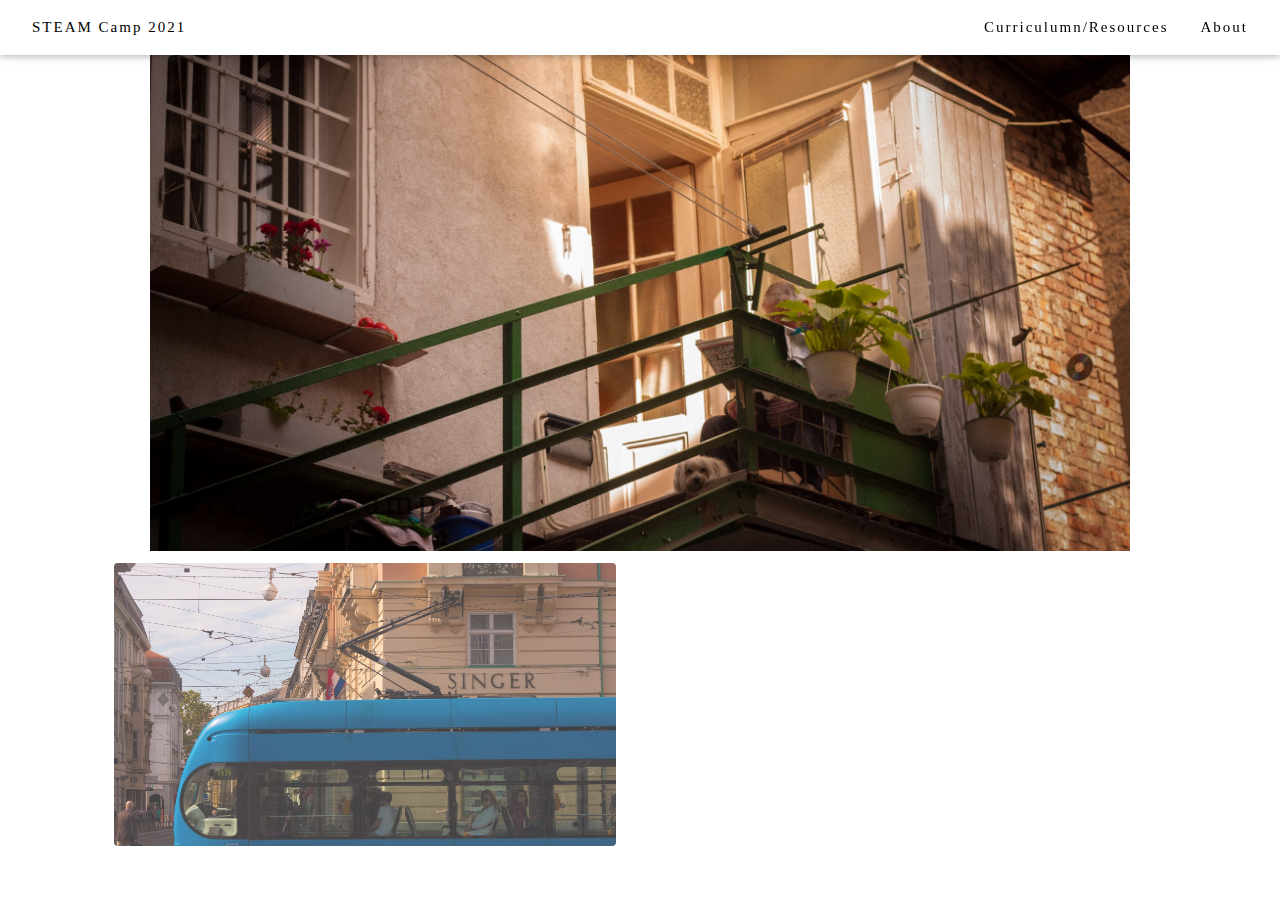
<file: pages/index.html>
<!DOCTYPE html>
<html>

<head>
    <title>STEAM Camp 2021</title>
    <meta charset="UTF-8">
    <meta name="viewport" content="width=device-width, initial-scale=1">
    <link rel="stylesheet" href="../style.css">
</head>
<style>
    body {
        font-family: "Times New Roman", Georgia, Serif;
    }

    h1,
    h2,
    h3,
    h4,
    h5,
    h6 {
        font-family: "Playfair Display";
        letter-spacing: 5px;
    }
</style>

<body>

    <!-- Navbar (sit on top) -->
    <div class="w3-top">
        <div class="w3-bar w3-white w3-padding w3-card" style="letter-spacing: 2px;">
            <a href="index.html" class="w3-bar-item w3-button">STEAM Camp 2021</a>
            <div class="w3-right w3-hide-small">
                <a href="resources.html" class="w3-bar-item w3-button">Curriculumn/Resources</a>
                <a href="about.html" class="w3-bar-item w3-button">About</a>
            </div>
        </div>
    </div>

    <!-- Header -->
    <header class="w3-display-container w3-content wide" sytle="max-width:1600px; min-width:500px" id="home">
        <img class="w3-image" src="/images/JennRavennaTranPhotography (112).jpg" alt="Background Image" width="1600"
            height="800">
        <div class="w3-display-bottomleft w3-padding-large w3-opacity">
            <h1 class="w3-xxlarge">STEAM Camp</h1>
        </div>
    </header>

    <!-- Page Content -->
    <div class="w3-content" style="max-width: 1100px;">
        <!-- About or Description about the Camp Section -->
        <div class="w3-col m6 w3-padding-large w3-hide-small">
            <img src="/images/JennRavennaTranPhotography (113).jpg" class="w3-round w3-image w3-opacity-min"
                alt="Template Image" width="600" height="750">
        </div>
    </div>
</body>

</html>
</file>
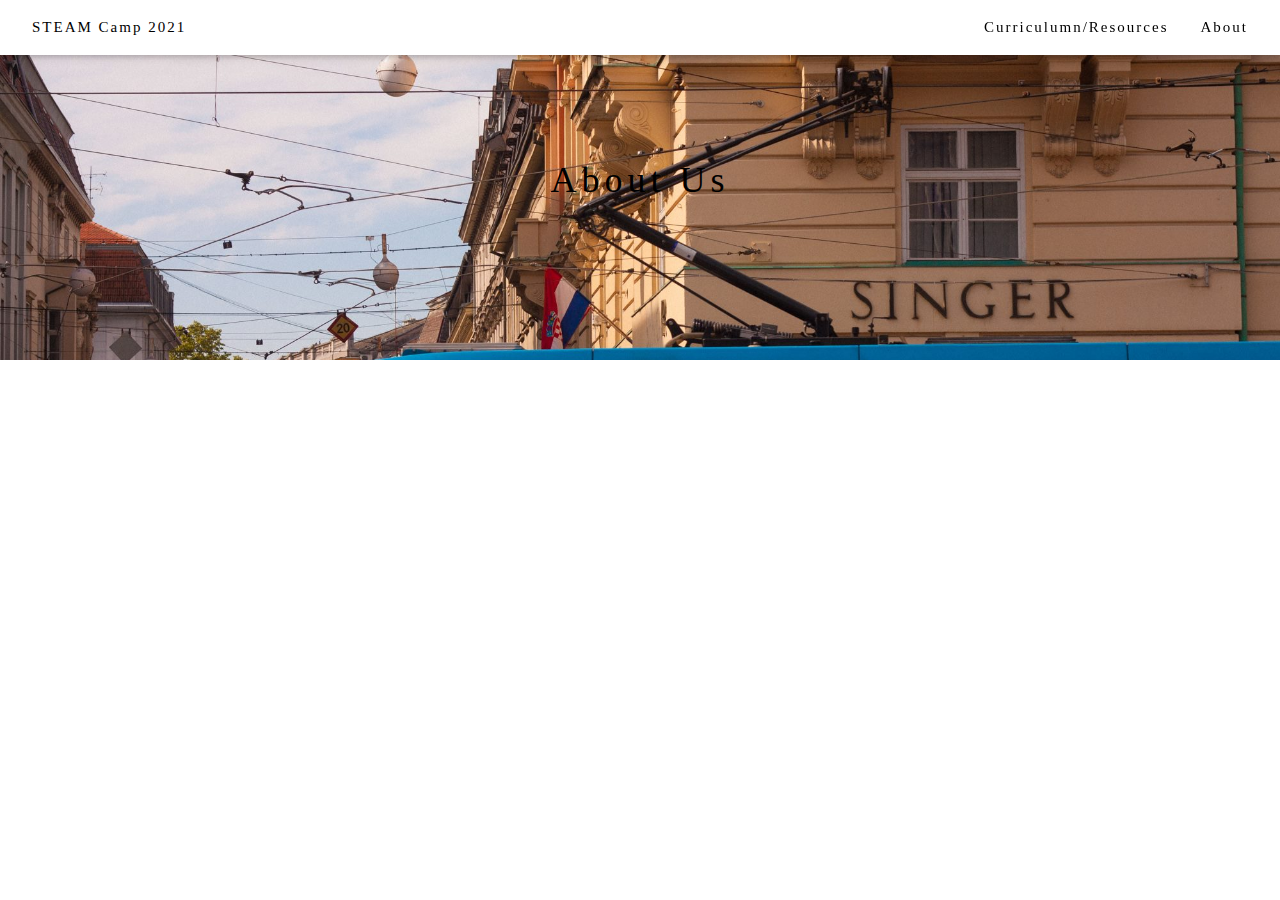
<file: about.html>
<!DOCTYPE html>
<html>

<head>
  <title>STEAM Camp 2021 - About</title>
  <meta charset="UTF-8">
  <meta name="viewport" content="width=device-width, initial-scale=1">
  <link rel="stylesheet" href="../style.css">
</head>
<style>
  body {
    font-family: "Times New Roman", Georgia, Serif;
  }

  h2 {
    margin-top: 5%;
  }

  h1,
  h2,
  h3,
  h4,
  h5,
  h6 {
    font-family: "Playfair Display";
    letter-spacing: 5px;
  }

  header {
    background-image: url("../images/JennRavennaTranPhotography\ \(113\).jpg");
    height: 360px;
    background-size: 100%;
    text-align: center;
  }

  div.inline {
    height: 100%;
    width: 100%;
    display: flex;
    align-items: center;
    justify-content: center;
  }
</style>

<body>
  <header>
    <!-- Navbar (sit on top) -->
    <div class="w3-top">
      <div class="w3-bar w3-white w3-padding w3-card" style="letter-spacing: 2px;">
        <a href="index.html" class="w3-bar-item w3-button">STEAM Camp 2021</a>
        <div class="w3-right w3-hide-small">
          <a href="resources.html" class="w3-bar-item w3-button">Curriculumn/Resources</a>
          <a href="about.html" class="w3-bar-item w3-button">About</a>
        </div>
      </div>
    </div>
    <div class="inline">
      <h1>About Us</h1>
    </div>
  </header>
  <main>

  </main>


</body>

</html>
</file>
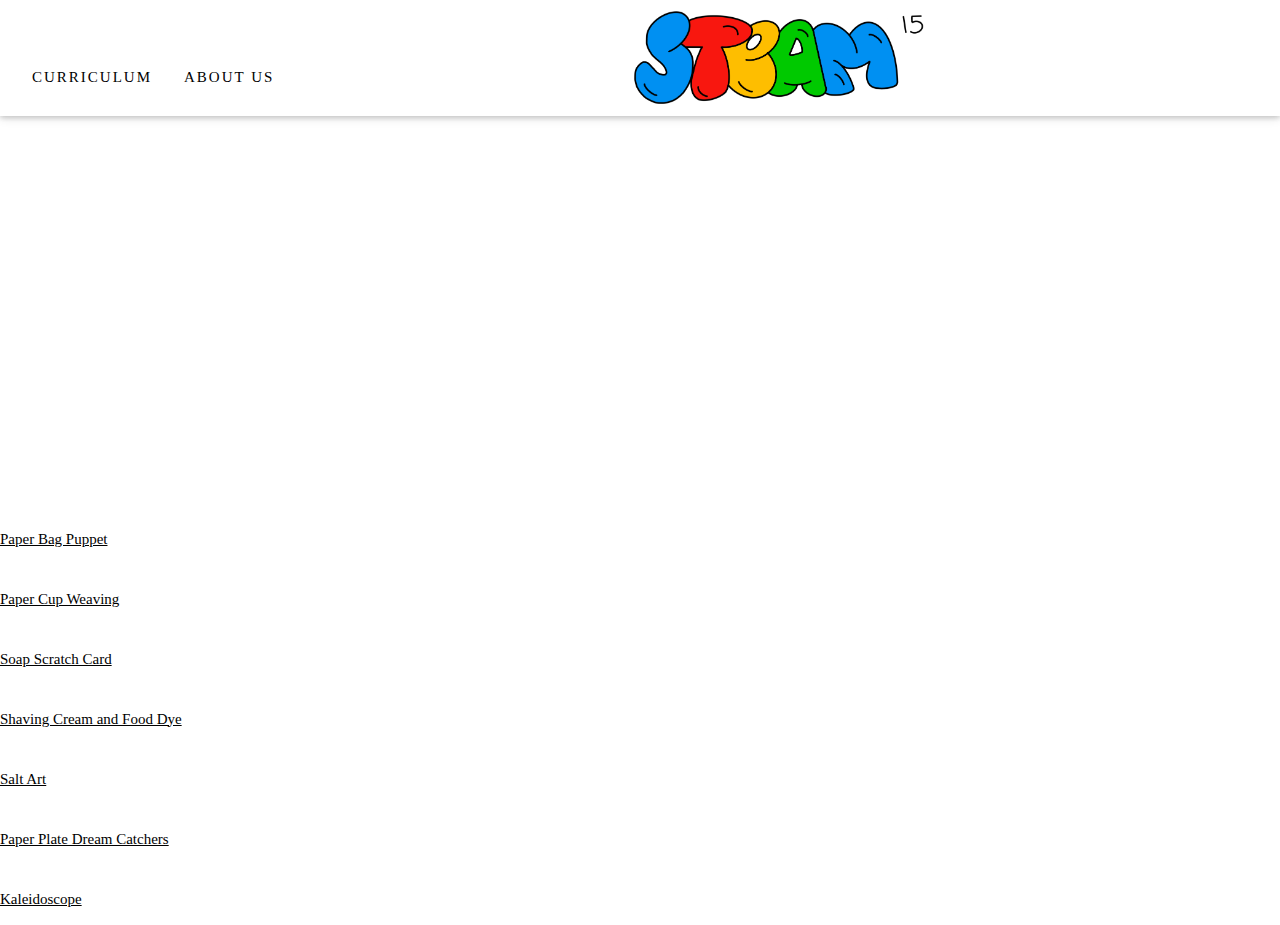
<file: art.html>
<!DOCTYPE html>
<html>

<head>
  <title>STEAM Camp 2021 - About</title>
  <meta charset="UTF-8">
  <meta name="viewport" content="width=device-width, initial-scale=1">
  <link rel="stylesheet" href="../style.css">
</head>
<style>
  body {
    font-family: "Times New Roman", Georgia, Serif;
  }

  h2 {
    margin-top: 5%;
  }

  h1,
  h2,
  h3,
  h4,
  h5,
  h6 {
    font-family: "Playfair Display";
    letter-spacing: 5px;
  }

  header {
    background-position: 0%;
    padding-right: 30px;
    background-repeat: no-repeat;
    height: 480px;
    background-size: 100%;
    text-align: center;
  }

  header .w3-button{
        text-transform: uppercase;
        margin-top: 50px;
        display: inline-block;
    }

  header .logo{
        background-image: url("../images/STEAM_logo.png");
        background-size: 300px;
        width: 300px;
        height: 100px;
        display: inline-block;
        position: relative;
        text-indent: -9999999px;
        background-repeat: no-repeat;
        margin-top: 0%;
    }
</style>

<body>
  <header>
    <!-- Navbar (sit on top) -->
    <div class="w3-top">
      <div class="w3-bar w3-white w3-padding w3-card" style="letter-spacing: 2px;">
          <a href="resources.html" class="w3-bar-item w3-button">Curriculum</a>
          <a href="index.html" class="logo">STEAM Camp 2021</a>
          <a href="about.html" class="w3-bar-item w3-button">About Us</a>
      </div>
  </div>
  <div class="inline">
      <h1>Art Curriculum</h1>
  </div>
  </header>
  <main>
    <p><br><a href="Paper Bag Puppet.pdf" target="_blank">Paper Bag Puppet</a></p>
    <p><br><a href="Paper Cup Weaving.pdf" target="_blank">Paper Cup Weaving</a></p>
    <p><br><a href="Soap Scratch Card.pdf" target="_blank">Soap Scratch Card</a></p>
    <p><br><a href="Shaving Cream and Food Dye.pdf" target="_blank">Shaving Cream and Food Dye</a></p>
    <p><br><a href="Salt Art.pdf" target="_blank">Salt Art</a></p>
    <p><br><a href="Paper Plate Dream Catchers.pdf" target="_blank">Paper Plate Dream Catchers</a></p>
    <p><br><a href="Kaleidoscope.pdf" target="_blank">Kaleidoscope</a></p>
  </main>


</body>

</html>
</file>
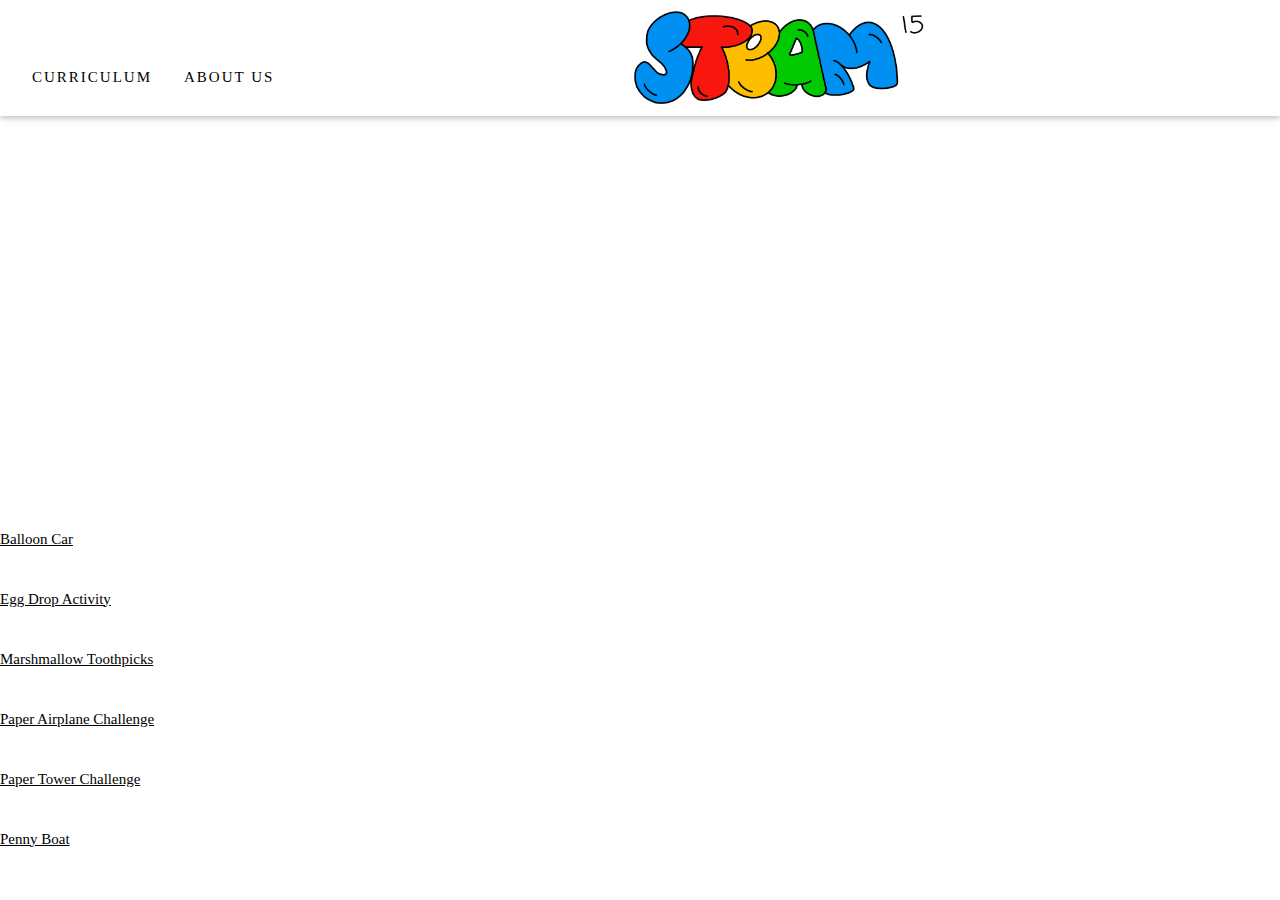
<file: engineering.html>
<!DOCTYPE html>
<html>

<head>
  <title>STEAM Camp 2021 - About</title>
  <meta charset="UTF-8">
  <meta name="viewport" content="width=device-width, initial-scale=1">
  <link rel="stylesheet" href="../style.css">
</head>
<style>
  body {
    font-family: "Times New Roman", Georgia, Serif;
  }

  h2 {
    margin-top: 5%;
  }

  h1,
  h2,
  h3,
  h4,
  h5,
  h6 {
    font-family: "Playfair Display";
    letter-spacing: 5px;
  }

  header {
    background-position: 0%;
    padding-right: 30px;
    background-repeat: no-repeat;
    height: 480px;
    background-size: 100%;
    text-align: center;
  }

  header .w3-button{
        text-transform: uppercase;
        margin-top: 50px;
        display: inline-block;
    }

  header .logo{
        background-image: url("../images/STEAM_logo.png");
        background-size: 300px;
        width: 300px;
        height: 100px;
        display: inline-block;
        position: relative;
        text-indent: -9999999px;
        background-repeat: no-repeat;
        margin-top: 0%;
    }
</style>

<body>
  <header>
    <!-- Navbar (sit on top) -->
    <div class="w3-top">
      <div class="w3-bar w3-white w3-padding w3-card" style="letter-spacing: 2px;">
          <a href="resources.html" class="w3-bar-item w3-button">Curriculum</a>
          <a href="index.html" class="logo">STEAM Camp 2021</a>
          <a href="about.html" class="w3-bar-item w3-button">About Us</a>
      </div>
  </div>
  <div class="inline">
      <h1>Engineering Curriculum</h1>
  </div>
  </header>
  <main>
    <p><br><a href="Balloon Car.pdf" target="_blank">Balloon Car</a></p>
    <p><br><a href="Egg Drop Project.pdf" target="_blank">Egg Drop Activity</a></p>
    <p><br><a href="Marshmallow Toothpicks.pdf" target="_blank">Marshmallow Toothpicks</a></p>
    <p><br><a href="Paper Airplane Challenge.pdf" target="_blank">Paper Airplane Challenge</a></p>
    <p><br><a href="Paper Tower Challenge.pdf" target="_blank">Paper Tower Challenge</a></p>
    <p><br><a href="Penny Boat.pdf" target="_blank">Penny Boat</a></p>
  </main>


</body>

</html>
</file>
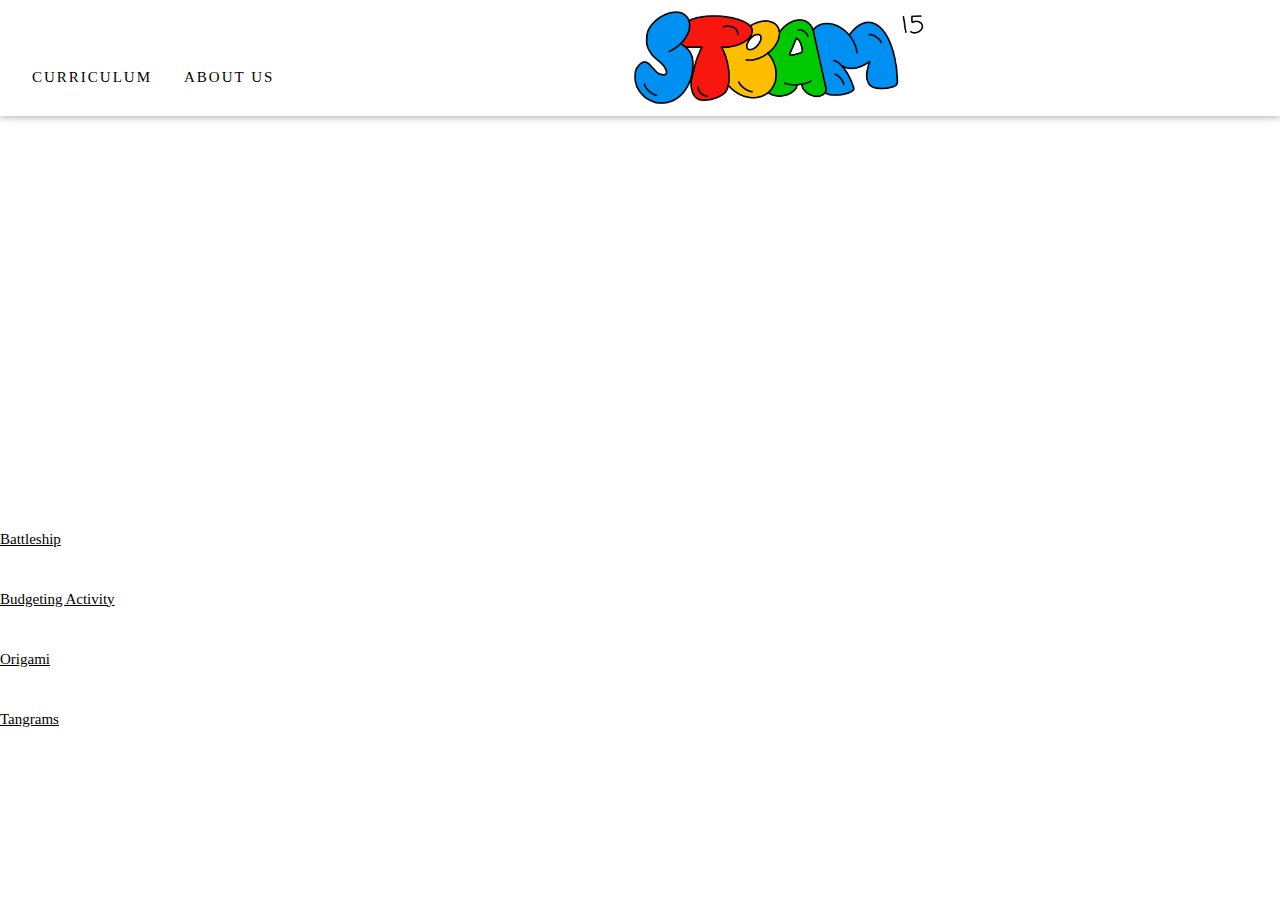
<file: math.html>
<!DOCTYPE html>
<html>

<head>
  <title>STEAM Camp 2021 - About</title>
  <meta charset="UTF-8">
  <meta name="viewport" content="width=device-width, initial-scale=1">
  <link rel="stylesheet" href="../style.css">
</head>
<style>
  body {
    font-family: "Times New Roman", Georgia, Serif;
  }

  h2 {
    margin-top: 5%;
  }

  h1,
  h2,
  h3,
  h4,
  h5,
  h6 {
    font-family: "Playfair Display";
    letter-spacing: 5px;
  }

  header {
    background-position: 0%;
    padding-right: 30px;
    background-repeat: no-repeat;
    height: 480px;
    background-size: 100%;
    text-align: center;
  }

  header .w3-button{
        text-transform: uppercase;
        margin-top: 50px;
        display: inline-block;
    }

  header .logo{
        background-image: url("../images/STEAM_logo.png");
        background-size: 300px;
        width: 300px;
        height: 100px;
        display: inline-block;
        position: relative;
        text-indent: -9999999px;
        background-repeat: no-repeat;
        margin-top: 0%;
    }
</style>

<body>
  <header>
    <!-- Navbar (sit on top) -->
    <div class="w3-top">
      <div class="w3-bar w3-white w3-padding w3-card" style="letter-spacing: 2px;">
          <a href="resources.html" class="w3-bar-item w3-button">Curriculum</a>
          <a href="index.html" class="logo">STEAM Camp 2021</a>
          <a href="about.html" class="w3-bar-item w3-button">About Us</a>
      </div>
  </div>
  <div class="inline">
      <h1>Math Curriculum</h1>
  </div>
  </header>
  <main>
    <p><br><a href="Battleship.pdf" target="_blank">Battleship</a></p>
    <p><br><a href="Budgeting Activity.pdf" target="_blank">Budgeting Activity</a></p>
    <p><br><a href="Origami.pdf" target="_blank">Origami</a></p>
    <p><br><a href="Tangrams.pdf" target="_blank">Tangrams</a></p>
  </main>


</body>

</html>
</file>
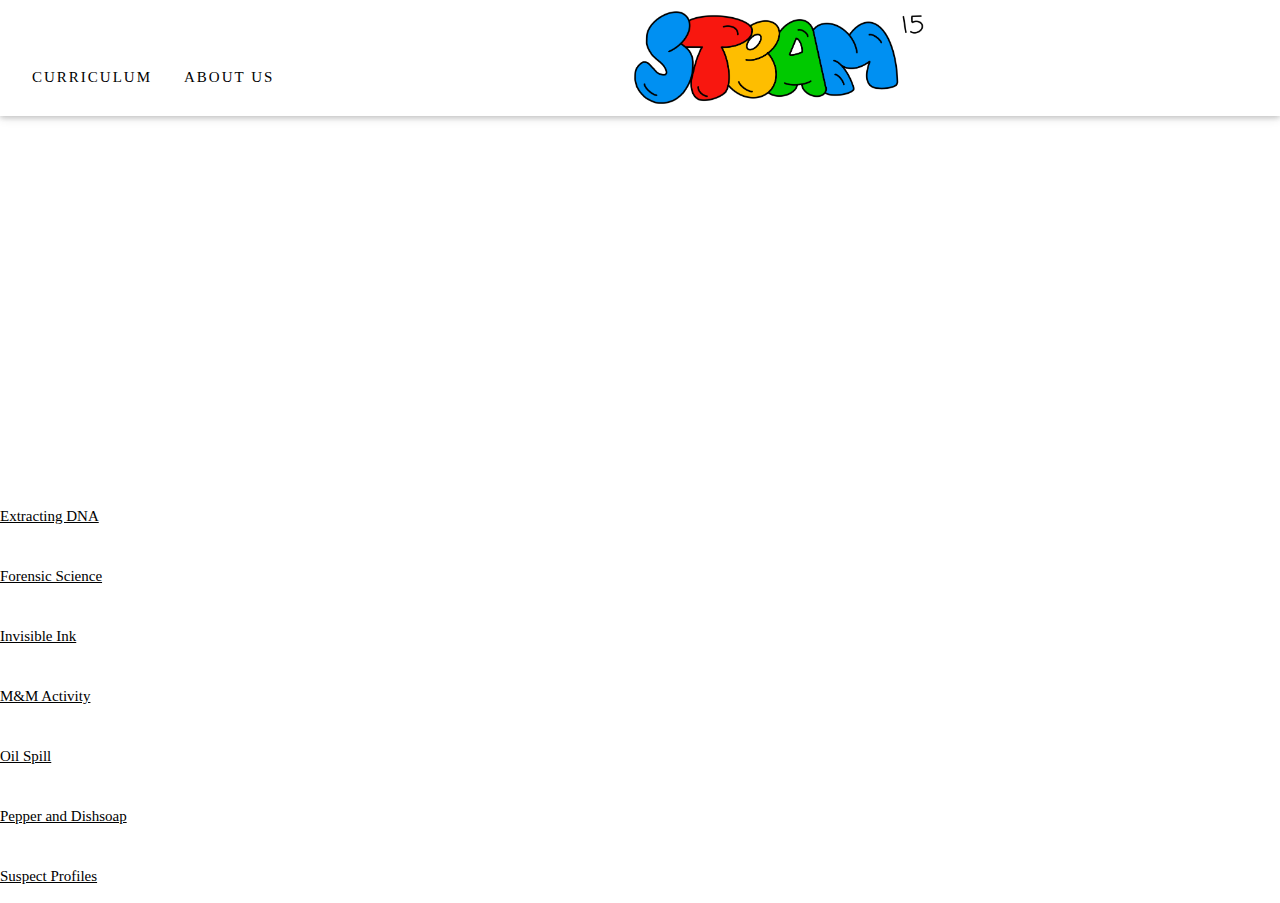
<file: science.html>
<!DOCTYPE html>
<html>

<head>
  <title>STEAM Camp 2021 - About</title>
  <meta charset="UTF-8">
  <meta name="viewport" content="width=device-width, initial-scale=1">
  <link rel="stylesheet" href="../style.css">
</head>
<style>
  body {
    font-family: "Times New Roman", Georgia, Serif;
  }

  h2 {
    margin-top: 5%;
  }

  h1,
  h2,
  h3,
  h4,
  h5,
  h6 {
    font-family: "Playfair Display";
    letter-spacing: 5px;
  }

  header {
    background-position: 0%;
    padding-right: 30px;
    background-repeat: no-repeat;
    height: 480px;
    background-size: 100%;
    text-align: center;
  }

  header .w3-button{
        text-transform: uppercase;
        margin-top: 50px;
        display: inline-block;
    }

  header .logo{
        background-image: url("../images/STEAM_logo.png");
        background-size: 300px;
        width: 300px;
        height: 100px;
        display: inline-block;
        position: relative;
        text-indent: -9999999px;
        background-repeat: no-repeat;
        margin-top: 0%;
    }
</style>

<body>
  <header>
    <!-- Navbar (sit on top) -->
    <div class="w3-top">
      <div class="w3-bar w3-white w3-padding w3-card" style="letter-spacing: 2px;">
          <a href="resources.html" class="w3-bar-item w3-button">Curriculum</a>
          <a href="index.html" class="logo">STEAM Camp 2021</a>
          <a href="about.html" class="w3-bar-item w3-button">About Us</a>
      </div>
  </div>
  <div class="inline">
      <h1>Science Curriculum</h1>
  </div>
  </header>
  <main>
    <p><a href="Extracting DNA from Strawberries.pdf" target="_blank">Extracting DNA</a></p>
    <p><br><a href="Forensic Science Activity.pdf" target="_blank">Forensic Science</a></p>
    <p><br><a href="Invisible Ink.pdf" target="_blank">Invisible Ink</a></p>
    <p><br><a href="M_M Activities.pdf" target="_blank">M&M Activity</a></p>
    <p><br><a href="Oil Spill Simulation.pdf" target="_blank">Oil Spill</a></p>
    <p><br><a href="Pepper and Dishsoap.pdf" target="_blank">Pepper and Dishsoap</a></p>
    <p><br><a href="Suspect Profiles.pdf" target="_blank">Suspect Profiles</a></p>
  </main>


</body>

</html>
</file>
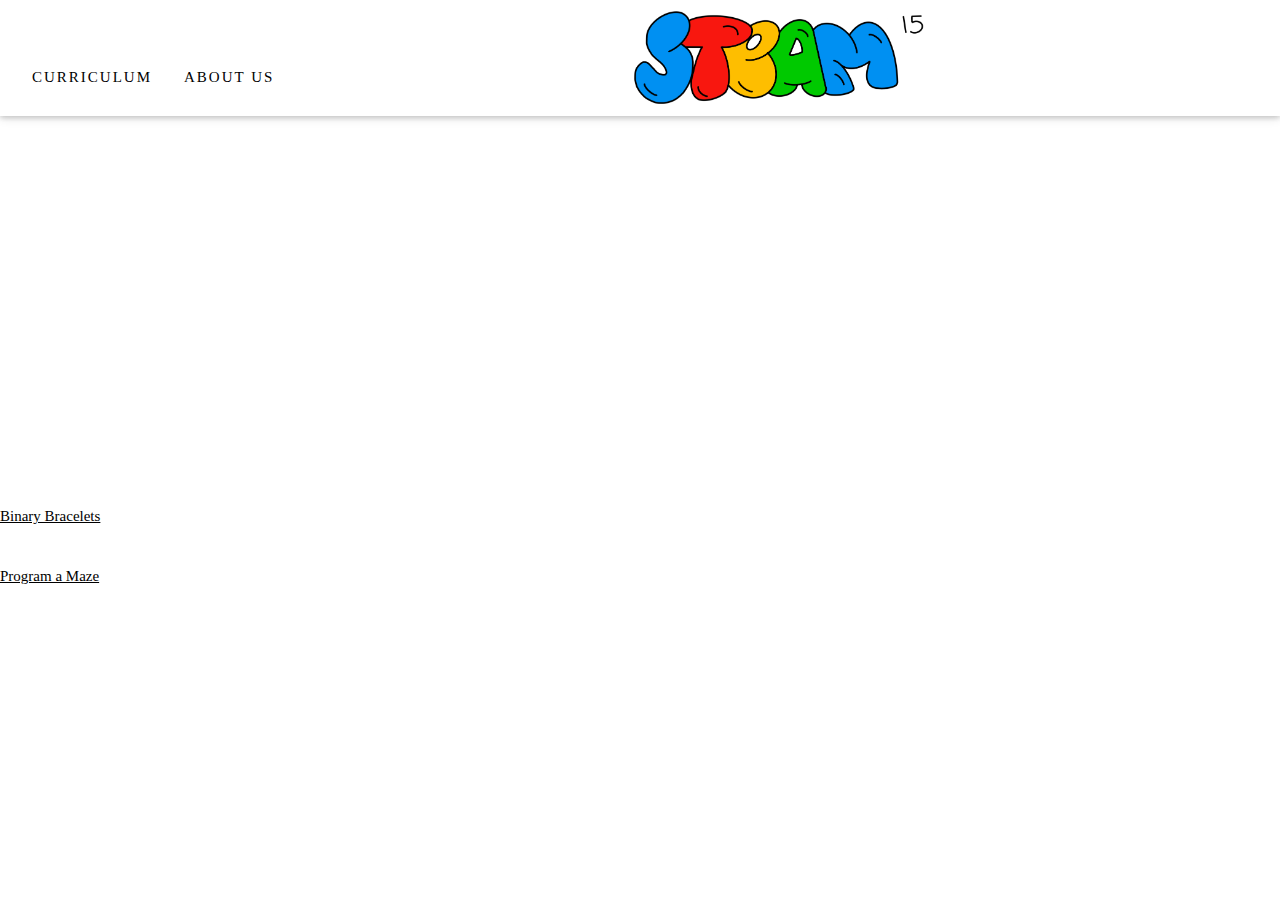
<file: technology.html>
<!DOCTYPE html>
<html>

<head>
  <title>STEAM Camp 2021 - About</title>
  <meta charset="UTF-8">
  <meta name="viewport" content="width=device-width, initial-scale=1">
  <link rel="stylesheet" href="../style.css">
</head>
<style>
  body {
    font-family: "Times New Roman", Georgia, Serif;
  }

  h2 {
    margin-top: 5%;
  }

  h1,
  h2,
  h3,
  h4,
  h5,
  h6 {
    font-family: "Playfair Display";
    letter-spacing: 5px;
  }

  header {
    background-position: 0%;
    padding-right: 30px;
    background-repeat: no-repeat;
    height: 480px;
    background-size: 100%;
    text-align: center;
  }

  header .w3-button{
        text-transform: uppercase;
        margin-top: 50px;
        display: inline-block;
    }

  header .logo{
        background-image: url("../images/STEAM_logo.png");
        background-size: 300px;
        width: 300px;
        height: 100px;
        display: inline-block;
        position: relative;
        text-indent: -9999999px;
        background-repeat: no-repeat;
        margin-top: 0%;
    }
</style>

<body>
  <header>
    <!-- Navbar (sit on top) -->
    <div class="w3-top">
      <div class="w3-bar w3-white w3-padding w3-card" style="letter-spacing: 2px;">
          <a href="resources.html" class="w3-bar-item w3-button">Curriculum</a>
          <a href="index.html" class="logo">STEAM Camp 2021</a>
          <a href="about.html" class="w3-bar-item w3-button">About Us</a>
      </div>
  </div>
  <div class="inline">
      <h1>Technology Curriculum</h1>
  </div>
  </header>
  <main>
    <p><a href="Binary Bracelets.pdf" target="_blank">Binary Bracelets</a></p>
    <p><br><a href="Program a Friend Maze.pdf" target="_blank">Program a Maze</a></p>
  </main>


</body>

</html>
</file>
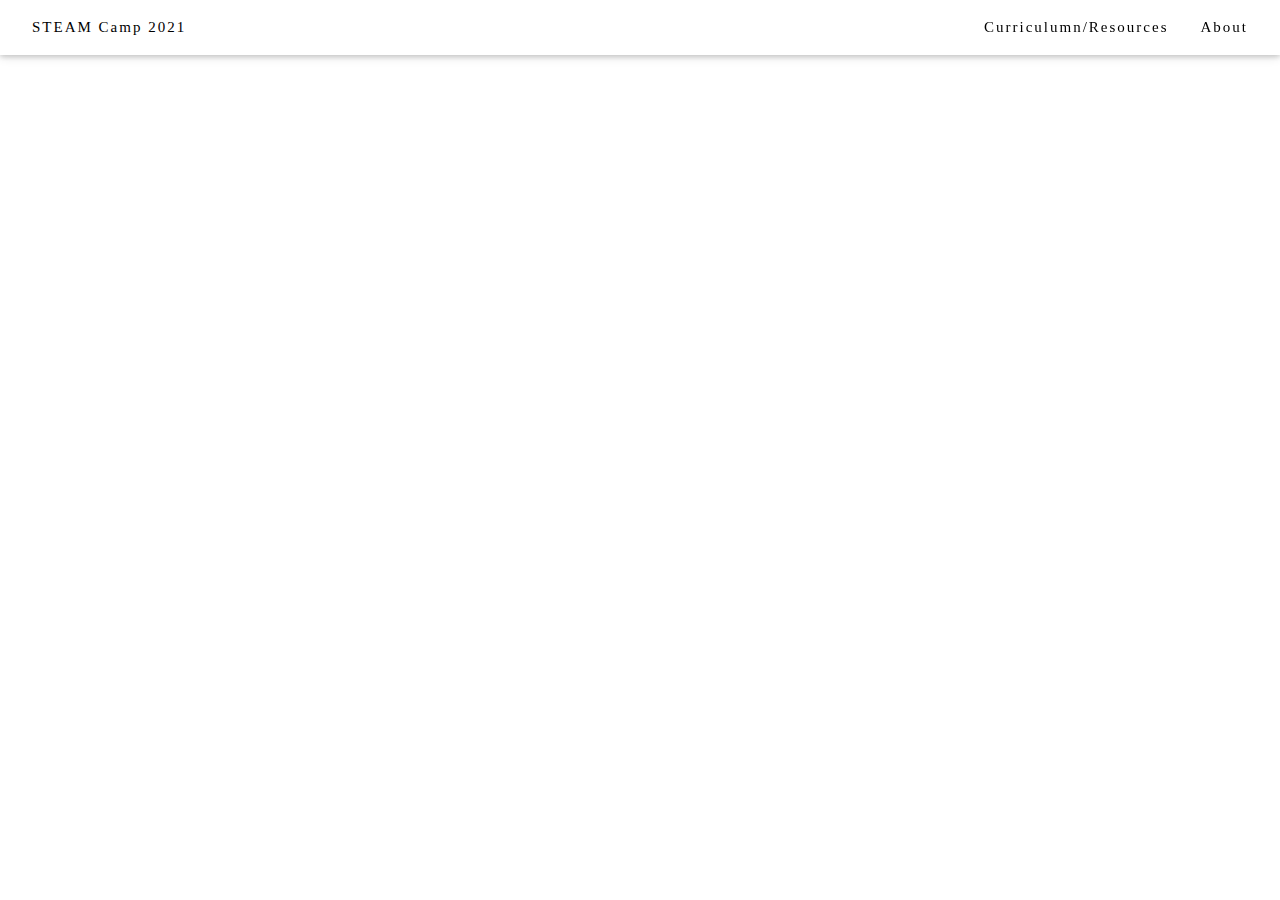
<file: pages/about.html>
<!DOCTYPE html>
<html>

<head>
  <title>STEAM Camp 2021 - About</title>
  <meta charset="UTF-8">
  <meta name="viewport" content="width=device-width, initial-scale=1">
  <link rel="stylesheet" href="../style.css">
</head>
<style>
  body {
    font-family: "Times New Roman", Georgia, Serif;
  }

  h1,
  h2,
  h3,
  h4,
  h5,
  h6 {
    font-family: "Playfair Display";
    letter-spacing: 5px;
  }
</style>

<body>
  <!-- Navbar (sit on top) -->
  <div class="w3-top">
    <div class="w3-bar w3-white w3-padding w3-card" style="letter-spacing: 2px;">
      <a href="index.html" class="w3-bar-item w3-button">STEAM Camp 2021</a>
      <div class="w3-right w3-hide-small">
        <a href="resources.html" class="w3-bar-item w3-button">Curriculumn/Resources</a>
        <a href="about.html" class="w3-bar-item w3-button">About</a>
      </div>
    </div>
  </div>
</body>

</html>
</file>
<file: style.css>
/* W3.CSS 4.15 December 2020 by Jan Egil and Borge Refsnes */

html {
    box-sizing: border-box
}

*, *:before, *:after {
    box-sizing: inherit
}

/* Extract from normalize.css by Nicolas Gallagher and Jonathan Neal git.io/normalize */

html {
    -ms-text-size-adjust: 100%;
    -webkit-text-size-adjust: 100%
}

body {
    margin: 0
}

article, aside, details, figcaption, figure, footer, header, main, menu, nav, section {
    display: block
}

summary {
    display: list-item
}

audio, canvas, progress, video {
    display: inline-block
}

progress {
    vertical-align: baseline
}

audio:not([controls]) {
    display: none;
    height: 0
}

[hidden], template {
    display: none
}

a {
    background-color: transparent
}

a:active, a:hover {
    outline-width: 0
}

abbr[title] {
    border-bottom: none;
    text-decoration: underline;
    text-decoration: underline dotted
}

b, strong {
    font-weight: bolder
}

dfn {
    font-style: italic
}

mark {
    background: #ff0;
    color: #000
}

small {
    font-size: 80%
}

sub, sup {
    font-size: 75%;
    line-height: 0;
    position: relative;
    vertical-align: baseline
}

sub {
    bottom: -0.25em
}

sup {
    top: -0.5em
}

figure {
    margin: 1em 40px
}

img {
    border-style: none
}

code, kbd, pre, samp {
    font-family: monospace, monospace;
    font-size: 1em
}

hr {
    box-sizing: content-box;
    height: 0;
    overflow: visible
}

button, input, select, textarea, optgroup {
    font: inherit;
    margin: 0
}

optgroup {
    font-weight: bold
}

button, input {
    overflow: visible
}

button, select {
    text-transform: none
}

button, [type=button], [type=reset], [type=submit] {
    -webkit-appearance: button
}

button::-moz-focus-inner, [type=button]::-moz-focus-inner, [type=reset]::-moz-focus-inner, [type=submit]::-moz-focus-inner {
    border-style: none;
    padding: 0
}

button:-moz-focusring, [type=button]:-moz-focusring, [type=reset]:-moz-focusring, [type=submit]:-moz-focusring {
    outline: 1px dotted ButtonText
}

fieldset {
    border: 1px solid #c0c0c0;
    margin: 0 2px;
    padding: .35em .625em .75em
}

legend {
    color: inherit;
    display: table;
    max-width: 100%;
    padding: 0;
    white-space: normal
}

textarea {
    overflow: auto
}

[type=checkbox], [type=radio] {
    padding: 0
}

[type=number]::-webkit-inner-spin-button, [type=number]::-webkit-outer-spin-button {
    height: auto
}

[type=search] {
    -webkit-appearance: textfield;
    outline-offset: -2px
}

[type=search]::-webkit-search-decoration {
    -webkit-appearance: none
}

::-webkit-file-upload-button {
    -webkit-appearance: button;
    font: inherit
}

/* End extract */

html, body {
    font-family: Verdana, sans-serif;
    font-size: 15px;
    line-height: 1.5
}

html {
    overflow-x: hidden
}

h1 {
    font-size: 36px
}

h2 {
    font-size: 30px
}

h3 {
    font-size: 24px
}

h4 {
    font-size: 20px
}

h5 {
    font-size: 18px
}

h6 {
    font-size: 16px
}

.w3-serif {
    font-family: serif
}

.w3-sans-serif {
    font-family: sans-serif
}

.w3-cursive {
    font-family: cursive
}

.w3-monospace {
    font-family: monospace
}

h1, h2, h3, h4, h5, h6 {
    font-family: "Segoe UI", Arial, sans-serif;
    font-weight: 400;
    margin: 10px 0
}

.w3-wide {
    letter-spacing: 4px
}

hr {
    border: 0;
    border-top: 1px solid #eee;
    margin: 20px 0
}

.w3-image {
    max-width: 100%;
    height: auto
}

img {
    vertical-align: middle
}

a {
    color: inherit
}

.w3-table, .w3-table-all {
    border-collapse: collapse;
    border-spacing: 0;
    width: 100%;
    display: table
}

.w3-table-all {
    border: 1px solid #ccc
}

.w3-bordered tr, .w3-table-all tr {
    border-bottom: 1px solid #ddd
}

.w3-striped tbody tr:nth-child(even) {
    background-color: #f1f1f1
}

.w3-table-all tr:nth-child(odd) {
    background-color: #fff
}

.w3-table-all tr:nth-child(even) {
    background-color: #f1f1f1
}

.w3-hoverable tbody tr:hover, .w3-ul.w3-hoverable li:hover {
    background-color: #ccc
}

.w3-centered tr th, .w3-centered tr td {
    text-align: center
}

.w3-table td, .w3-table th, .w3-table-all td, .w3-table-all th {
    padding: 8px 8px;
    display: table-cell;
    text-align: left;
    vertical-align: top
}

.w3-table th:first-child, .w3-table td:first-child, .w3-table-all th:first-child, .w3-table-all td:first-child {
    padding-left: 16px
}

.w3-btn, .w3-button {
    border: none;
    display: inline-block;
    padding: 8px 16px;
    vertical-align: middle;
    overflow: hidden;
    text-decoration: none;
    color: inherit;
    background-color: inherit;
    text-align: center;
    cursor: pointer;
    white-space: nowrap
}

.w3-btn:hover {
    box-shadow: 0 8px 16px 0 rgba(0, 0, 0, 0.2), 0 6px 20px 0 rgba(0, 0, 0, 0.19)
}

.w3-btn, .w3-button {
    -webkit-touch-callout: none;
    -webkit-user-select: none;
    -khtml-user-select: none;
    -moz-user-select: none;
    -ms-user-select: none;
    user-select: none
}

.w3-disabled, .w3-btn:disabled, .w3-button:disabled {
    cursor: not-allowed;
    opacity: 0.3
}

.w3-disabled *, :disabled * {
    pointer-events: none
}

.w3-btn.w3-disabled:hover, .w3-btn:disabled:hover {
    box-shadow: none
}

.w3-badge, .w3-tag {
    background-color: #000;
    color: #fff;
    display: inline-block;
    padding-left: 8px;
    padding-right: 8px;
    text-align: center
}

.w3-badge {
    border-radius: 50%
}

.w3-ul {
    list-style-type: none;
    padding: 0;
    margin: 0
}

.w3-ul li {
    padding: 8px 16px;
    border-bottom: 1px solid #ddd
}

.w3-ul li:last-child {
    border-bottom: none
}

.w3-tooltip, .w3-display-container {
    position: relative
}

.w3-tooltip .w3-text {
    display: none
}

.w3-tooltip:hover .w3-text {
    display: inline-block
}

.w3-ripple:active {
    opacity: 0.5
}

.w3-ripple {
    transition: opacity 0s
}

.w3-input {
    padding: 8px;
    display: block;
    border: none;
    border-bottom: 1px solid #ccc;
    width: 100%
}

.w3-select {
    padding: 9px 0;
    width: 100%;
    border: none;
    border-bottom: 1px solid #ccc
}

.w3-dropdown-click, .w3-dropdown-hover {
    position: relative;
    display: inline-block;
    cursor: pointer
}

.w3-dropdown-hover:hover .w3-dropdown-content {
    display: block
}

.w3-dropdown-hover:first-child, .w3-dropdown-click:hover {
    background-color: #ccc;
    color: #000
}

.w3-dropdown-hover:hover>.w3-button:first-child, .w3-dropdown-click:hover>.w3-button:first-child {
    background-color: #ccc;
    color: #000
}

.w3-dropdown-content {
    cursor: auto;
    color: #000;
    background-color: #fff;
    display: none;
    position: absolute;
    min-width: 160px;
    margin: 0;
    padding: 0;
    z-index: 1
}

.w3-check, .w3-radio {
    width: 24px;
    height: 24px;
    position: relative;
    top: 6px
}

.w3-sidebar {
    height: 100%;
    width: 200px;
    background-color: #fff;
    position: fixed!important;
    z-index: 1;
    overflow: auto
}

.w3-bar-block .w3-dropdown-hover, .w3-bar-block .w3-dropdown-click {
    width: 100%
}

.w3-bar-block .w3-dropdown-hover .w3-dropdown-content, .w3-bar-block .w3-dropdown-click .w3-dropdown-content {
    min-width: 100%
}

.w3-bar-block .w3-dropdown-hover .w3-button, .w3-bar-block .w3-dropdown-click .w3-button {
    width: 100%;
    text-align: left;
    padding: 8px 16px
}

.w3-main, #main {
    transition: margin-left .4s
}

.w3-modal {
    z-index: 3;
    display: none;
    padding-top: 100px;
    position: fixed;
    left: 0;
    top: 0;
    width: 100%;
    height: 100%;
    overflow: auto;
    background-color: rgb(0, 0, 0);
    background-color: rgba(0, 0, 0, 0.4)
}

.w3-modal-content {
    margin: auto;
    background-color: #fff;
    position: relative;
    padding: 0;
    outline: 0;
    width: 600px
}

.w3-bar {
    width: 100%;
    overflow: hidden
}

.w3-center .w3-bar {
    display: inline-block;
    width: auto
}

.w3-bar .w3-bar-item {
    padding: 8px 16px;
    float: left;
    width: auto;
    border: none;
    display: block;
    outline: 0
}

.w3-bar .w3-dropdown-hover, .w3-bar .w3-dropdown-click {
    position: static;
    float: left
}

.w3-bar .w3-button {
    white-space: normal
}

.w3-bar-block .w3-bar-item {
    width: 100%;
    display: block;
    padding: 8px 16px;
    text-align: left;
    border: none;
    white-space: normal;
    float: none;
    outline: 0
}

.w3-bar-block.w3-center .w3-bar-item {
    text-align: center
}

.w3-block {
    display: block;
    width: 100%
}

.w3-responsive {
    display: block;
    overflow-x: auto
}

.w3-container:after, .w3-container:before, .w3-panel:after, .w3-panel:before, .w3-row:after, .w3-row:before, .w3-row-padding:after, .w3-row-padding:before, .w3-cell-row:before, .w3-cell-row:after, .w3-clear:after, .w3-clear:before, .w3-bar:before, .w3-bar:after {
    content: "";
    display: table;
    clear: both
}

.w3-col, .w3-half, .w3-third, .w3-twothird, .w3-threequarter, .w3-quarter {
    float: left;
    width: 100%
}

.w3-col.s1 {
    width: 8.33333%
}

.w3-col.s2 {
    width: 16.66666%
}

.w3-col.s3 {
    width: 24.99999%
}

.w3-col.s4 {
    width: 33.33333%
}

.w3-col.s5 {
    width: 41.66666%
}

.w3-col.s6 {
    width: 49.99999%
}

.w3-col.s7 {
    width: 58.33333%
}

.w3-col.s8 {
    width: 66.66666%
}

.w3-col.s9 {
    width: 74.99999%
}

.w3-col.s10 {
    width: 83.33333%
}

.w3-col.s11 {
    width: 91.66666%
}

.w3-col.s12 {
    width: 99.99999%
}

@media (min-width:601px) {
    .w3-col.m1 {
        width: 8.33333%
    }
    .w3-col.m2 {
        width: 16.66666%
    }
    .w3-col.m3, .w3-quarter {
        width: 24.99999%
    }
    .w3-col.m4, .w3-third {
        width: 33.33333%
    }
    .w3-col.m5 {
        width: 41.66666%
    }
    .w3-col.m6, .w3-half {
        width: 49.99999%
    }
    .w3-col.m7 {
        width: 58.33333%
    }
    .w3-col.m8, .w3-twothird {
        width: 66.66666%
    }
    .w3-col.m9, .w3-threequarter {
        width: 74.99999%
    }
    .w3-col.m10 {
        width: 83.33333%
    }
    .w3-col.m11 {
        width: 91.66666%
    }
    .w3-col.m12 {
        width: 99.99999%
    }
}

@media (min-width:993px) {
    .w3-col.l1 {
        width: 8.33333%
    }
    .w3-col.l2 {
        width: 16.66666%
    }
    .w3-col.l3 {
        width: 24.99999%
    }
    .w3-col.l4 {
        width: 33.33333%
    }
    .w3-col.l5 {
        width: 41.66666%
    }
    .w3-col.l6 {
        width: 49.99999%
    }
    .w3-col.l7 {
        width: 58.33333%
    }
    .w3-col.l8 {
        width: 66.66666%
    }
    .w3-col.l9 {
        width: 74.99999%
    }
    .w3-col.l10 {
        width: 83.33333%
    }
    .w3-col.l11 {
        width: 91.66666%
    }
    .w3-col.l12 {
        width: 99.99999%
    }
}

.w3-rest {
    overflow: hidden
}

.w3-stretch {
    margin-left: -16px;
    margin-right: -16px
}

.w3-content, .w3-auto {
    margin-left: auto;
    margin-right: auto
}

.w3-content {
    max-width: 980px
}

.w3-auto {
    max-width: 1140px
}

.w3-cell-row {
    display: table;
    width: 100%
}

.w3-cell {
    display: table-cell
}

.w3-cell-top {
    vertical-align: top
}

.w3-cell-middle {
    vertical-align: middle
}

.w3-cell-bottom {
    vertical-align: bottom
}

.w3-hide {
    display: none!important
}

.w3-show-block, .w3-show {
    display: block!important
}

.w3-show-inline-block {
    display: inline-block!important
}

@media (max-width:1205px) {
    .w3-auto {
        max-width: 95%
    }
}

@media (max-width:600px) {
    .w3-modal-content {
        margin: 0 10px;
        width: auto!important
    }
    .w3-modal {
        padding-top: 30px
    }
    .w3-dropdown-hover.w3-mobile .w3-dropdown-content, .w3-dropdown-click.w3-mobile .w3-dropdown-content {
        position: relative
    }
    .w3-hide-small {
        display: none!important
    }
    .w3-mobile {
        display: block;
        width: 100%!important
    }
    .w3-bar-item.w3-mobile, .w3-dropdown-hover.w3-mobile, .w3-dropdown-click.w3-mobile {
        text-align: center
    }
    .w3-dropdown-hover.w3-mobile, .w3-dropdown-hover.w3-mobile .w3-btn, .w3-dropdown-hover.w3-mobile .w3-button, .w3-dropdown-click.w3-mobile, .w3-dropdown-click.w3-mobile .w3-btn, .w3-dropdown-click.w3-mobile .w3-button {
        width: 100%
    }
}

@media (max-width:768px) {
    .w3-modal-content {
        width: 500px
    }
    .w3-modal {
        padding-top: 50px
    }
}

@media (min-width:993px) {
    .w3-modal-content {
        width: 900px
    }
    .w3-hide-large {
        display: none!important
    }
    .w3-sidebar.w3-collapse {
        display: block!important
    }
}

@media (max-width:992px) and (min-width:601px) {
    .w3-hide-medium {
        display: none!important
    }
}

@media (max-width:992px) {
    .w3-sidebar.w3-collapse {
        display: none
    }
    .w3-main {
        margin-left: 0!important;
        margin-right: 0!important
    }
    .w3-auto {
        max-width: 100%
    }
}

.w3-top, .w3-bottom {
    position: fixed;
    width: 100%;
    z-index: 1
}

.w3-top {
    top: 0
}

.w3-bottom {
    bottom: 0
}

.w3-overlay {
    position: fixed;
    display: none;
    width: 100%;
    height: 100%;
    top: 0;
    left: 0;
    right: 0;
    bottom: 0;
    background-color: rgba(0, 0, 0, 0.5);
    z-index: 2
}

.w3-display-topleft {
    position: absolute;
    left: 0;
    top: 0
}

.w3-display-topright {
    position: absolute;
    right: 0;
    top: 0
}

.w3-display-bottomleft {
    position: absolute;
    left: 0;
    bottom: 0
}

.w3-display-bottomright {
    position: absolute;
    right: 0;
    bottom: 0
}

.w3-display-middle {
    position: absolute;
    top: 50%;
    left: 50%;
    transform: translate(-50%, -50%);
    -ms-transform: translate(-50%, -50%)
}

.w3-display-left {
    position: absolute;
    top: 50%;
    left: 0%;
    transform: translate(0%, -50%);
    -ms-transform: translate(-0%, -50%)
}

.w3-display-right {
    position: absolute;
    top: 50%;
    right: 0%;
    transform: translate(0%, -50%);
    -ms-transform: translate(0%, -50%)
}

.w3-display-topmiddle {
    position: absolute;
    left: 50%;
    top: 0;
    transform: translate(-50%, 0%);
    -ms-transform: translate(-50%, 0%)
}

.w3-display-bottommiddle {
    position: absolute;
    left: 50%;
    bottom: 0;
    transform: translate(-50%, 0%);
    -ms-transform: translate(-50%, 0%)
}

.w3-display-container:hover .w3-display-hover {
    display: block
}

.w3-display-container:hover span.w3-display-hover {
    display: inline-block
}

.w3-display-hover {
    display: none
}

.w3-display-position {
    position: absolute
}

.w3-circle {
    border-radius: 50%
}

.w3-round-small {
    border-radius: 2px
}

.w3-round, .w3-round-medium {
    border-radius: 4px
}

.w3-round-large {
    border-radius: 8px
}

.w3-round-xlarge {
    border-radius: 16px
}

.w3-round-xxlarge {
    border-radius: 32px
}

.w3-row-padding, .w3-row-padding>.w3-half, .w3-row-padding>.w3-third, .w3-row-padding>.w3-twothird, .w3-row-padding>.w3-threequarter, .w3-row-padding>.w3-quarter, .w3-row-padding>.w3-col {
    padding: 0 8px
}

.w3-container, .w3-panel {
    padding: 0.01em 16px
}

.w3-panel {
    margin-top: 16px;
    margin-bottom: 16px
}

.w3-code, .w3-codespan {
    font-family: Consolas, "courier new";
    font-size: 16px
}

.w3-code {
    width: auto;
    background-color: #fff;
    padding: 8px 12px;
    border-left: 4px solid #4CAF50;
    word-wrap: break-word
}

.w3-codespan {
    color: crimson;
    background-color: #f1f1f1;
    padding-left: 4px;
    padding-right: 4px;
    font-size: 110%
}

.w3-card, .w3-card-2 {
    box-shadow: 0 2px 5px 0 rgba(0, 0, 0, 0.16), 0 2px 10px 0 rgba(0, 0, 0, 0.12)
}

.w3-card-4, .w3-hover-shadow:hover {
    box-shadow: 0 4px 10px 0 rgba(0, 0, 0, 0.2), 0 4px 20px 0 rgba(0, 0, 0, 0.19)
}

.w3-spin {
    animation: w3-spin 2s infinite linear
}

@keyframes w3-spin {
    0% {
        transform: rotate(0deg)
    }
    100% {
        transform: rotate(359deg)
    }
}

.w3-animate-fading {
    animation: fading 10s infinite
}

@keyframes fading {
    0% {
        opacity: 0
    }
    50% {
        opacity: 1
    }
    100% {
        opacity: 0
    }
}

.w3-animate-opacity {
    animation: opac 0.8s
}

@keyframes opac {
    from {
        opacity: 0
    }
    to {
        opacity: 1
    }
}

.w3-animate-top {
    position: relative;
    animation: animatetop 0.4s
}

@keyframes animatetop {
    from {
        top: -300px;
        opacity: 0
    }
    to {
        top: 0;
        opacity: 1
    }
}

.w3-animate-left {
    position: relative;
    animation: animateleft 0.4s
}

@keyframes animateleft {
    from {
        left: -300px;
        opacity: 0
    }
    to {
        left: 0;
        opacity: 1
    }
}

.w3-animate-right {
    position: relative;
    animation: animateright 0.4s
}

@keyframes animateright {
    from {
        right: -300px;
        opacity: 0
    }
    to {
        right: 0;
        opacity: 1
    }
}

.w3-animate-bottom {
    position: relative;
    animation: animatebottom 0.4s
}

@keyframes animatebottom {
    from {
        bottom: -300px;
        opacity: 0
    }
    to {
        bottom: 0;
        opacity: 1
    }
}

.w3-animate-zoom {
    animation: animatezoom 0.6s
}

@keyframes animatezoom {
    from {
        transform: scale(0)
    }
    to {
        transform: scale(1)
    }
}

.w3-animate-input {
    transition: width 0.4s ease-in-out
}

.w3-animate-input:focus {
    width: 100%!important
}

.w3-opacity, .w3-hover-opacity:hover {
    opacity: 0.60
}

.w3-opacity-off, .w3-hover-opacity-off:hover {
    opacity: 1
}

.w3-opacity-max {
    opacity: 0.25
}

.w3-opacity-min {
    opacity: 0.75
}

.w3-greyscale-max, .w3-grayscale-max, .w3-hover-greyscale:hover, .w3-hover-grayscale:hover {
    filter: grayscale(100%)
}

.w3-greyscale, .w3-grayscale {
    filter: grayscale(75%)
}

.w3-greyscale-min, .w3-grayscale-min {
    filter: grayscale(50%)
}

.w3-sepia {
    filter: sepia(75%)
}

.w3-sepia-max, .w3-hover-sepia:hover {
    filter: sepia(100%)
}

.w3-sepia-min {
    filter: sepia(50%)
}

.w3-tiny {
    font-size: 10px!important
}

.w3-small {
    font-size: 12px!important
}

.w3-medium {
    font-size: 15px!important
}

.w3-large {
    font-size: 18px!important
}

.w3-xlarge {
    font-size: 24px!important
}

.w3-xxlarge {
    font-size: 36px!important
}

.w3-xxxlarge {
    font-size: 48px!important
}

.w3-jumbo {
    font-size: 64px!important
}

.w3-left-align {
    text-align: left!important
}

.w3-right-align {
    text-align: right!important
}

.w3-justify {
    text-align: justify!important
}

.w3-center {
    text-align: center!important
}

.w3-border-0 {
    border: 0!important
}

.w3-border {
    border: 1px solid #ccc!important
}

.w3-border-top {
    border-top: 1px solid #ccc!important
}

.w3-border-bottom {
    border-bottom: 1px solid #ccc!important
}

.w3-border-left {
    border-left: 1px solid #ccc!important
}

.w3-border-right {
    border-right: 1px solid #ccc!important
}

.w3-topbar {
    border-top: 6px solid #ccc!important
}

.w3-bottombar {
    border-bottom: 6px solid #ccc!important
}

.w3-leftbar {
    border-left: 6px solid #ccc!important
}

.w3-rightbar {
    border-right: 6px solid #ccc!important
}

.w3-section, .w3-code {
    margin-top: 16px!important;
    margin-bottom: 16px!important
}

.w3-margin {
    margin: 16px!important
}

.w3-margin-top {
    margin-top: 16px!important
}

.w3-margin-bottom {
    margin-bottom: 16px!important
}

.w3-margin-left {
    margin-left: 16px!important
}

.w3-margin-right {
    margin-right: 16px!important
}

.w3-padding-small {
    padding: 4px 8px!important
}

.w3-padding {
    padding: 8px 16px!important
}

.w3-padding-large {
    padding: 12px 24px!important
}

.w3-padding-16 {
    padding-top: 16px!important;
    padding-bottom: 16px!important
}

.w3-padding-24 {
    padding-top: 24px!important;
    padding-bottom: 24px!important
}

.w3-padding-32 {
    padding-top: 32px!important;
    padding-bottom: 32px!important
}

.w3-padding-48 {
    padding-top: 48px!important;
    padding-bottom: 48px!important
}

.w3-padding-64 {
    padding-top: 64px!important;
    padding-bottom: 64px!important
}

.w3-padding-top-64 {
    padding-top: 64px!important
}

.w3-padding-top-48 {
    padding-top: 48px!important
}

.w3-padding-top-32 {
    padding-top: 32px!important
}

.w3-padding-top-24 {
    padding-top: 24px!important
}

.w3-left {
    float: left!important
}

.w3-right {
    float: right!important
}

.w3-button:hover {
    color: #000!important;
    background-color: #ccc!important
}

.w3-transparent, .w3-hover-none:hover {
    background-color: transparent!important
}

.w3-hover-none:hover {
    box-shadow: none!important
}

/* Colors */

.w3-amber, .w3-hover-amber:hover {
    color: #000!important;
    background-color: #ffc107!important
}

.w3-aqua, .w3-hover-aqua:hover {
    color: #000!important;
    background-color: #00ffff!important
}

.w3-blue, .w3-hover-blue:hover {
    color: #fff!important;
    background-color: #2196F3!important
}

.w3-light-blue, .w3-hover-light-blue:hover {
    color: #000!important;
    background-color: #87CEEB!important
}

.w3-brown, .w3-hover-brown:hover {
    color: #fff!important;
    background-color: #795548!important
}

.w3-cyan, .w3-hover-cyan:hover {
    color: #000!important;
    background-color: #00bcd4!important
}

.w3-blue-grey, .w3-hover-blue-grey:hover, .w3-blue-gray, .w3-hover-blue-gray:hover {
    color: #fff!important;
    background-color: #607d8b!important
}

.w3-green, .w3-hover-green:hover {
    color: #fff!important;
    background-color: #4CAF50!important
}

.w3-light-green, .w3-hover-light-green:hover {
    color: #000!important;
    background-color: #8bc34a!important
}

.w3-indigo, .w3-hover-indigo:hover {
    color: #fff!important;
    background-color: #3f51b5!important
}

.w3-khaki, .w3-hover-khaki:hover {
    color: #000!important;
    background-color: #f0e68c!important
}

.w3-lime, .w3-hover-lime:hover {
    color: #000!important;
    background-color: #cddc39!important
}

.w3-orange, .w3-hover-orange:hover {
    color: #000!important;
    background-color: #ff9800!important
}

.w3-deep-orange, .w3-hover-deep-orange:hover {
    color: #fff!important;
    background-color: #ff5722!important
}

.w3-pink, .w3-hover-pink:hover {
    color: #fff!important;
    background-color: #e91e63!important
}

.w3-purple, .w3-hover-purple:hover {
    color: #fff!important;
    background-color: #9c27b0!important
}

.w3-deep-purple, .w3-hover-deep-purple:hover {
    color: #fff!important;
    background-color: #673ab7!important
}

.w3-red, .w3-hover-red:hover {
    color: #fff!important;
    background-color: #f44336!important
}

.w3-sand, .w3-hover-sand:hover {
    color: #000!important;
    background-color: #fdf5e6!important
}

.w3-teal, .w3-hover-teal:hover {
    color: #fff!important;
    background-color: #009688!important
}

.w3-yellow, .w3-hover-yellow:hover {
    color: #000!important;
    background-color: #ffeb3b!important
}

.w3-white, .w3-hover-white:hover {
    color: #000!important;
    background-color: #fff!important
}

.w3-black, .w3-hover-black:hover {
    color: #fff!important;
    background-color: #000!important
}

.w3-grey, .w3-hover-grey:hover, .w3-gray, .w3-hover-gray:hover {
    color: #000!important;
    background-color: #9e9e9e!important
}

.w3-light-grey, .w3-hover-light-grey:hover, .w3-light-gray, .w3-hover-light-gray:hover {
    color: #000!important;
    background-color: #f1f1f1!important
}

.w3-dark-grey, .w3-hover-dark-grey:hover, .w3-dark-gray, .w3-hover-dark-gray:hover {
    color: #fff!important;
    background-color: #616161!important
}

.w3-pale-red, .w3-hover-pale-red:hover {
    color: #000!important;
    background-color: #ffdddd!important
}

.w3-pale-green, .w3-hover-pale-green:hover {
    color: #000!important;
    background-color: #ddffdd!important
}

.w3-pale-yellow, .w3-hover-pale-yellow:hover {
    color: #000!important;
    background-color: #ffffcc!important
}

.w3-pale-blue, .w3-hover-pale-blue:hover {
    color: #000!important;
    background-color: #ddffff!important
}

.w3-text-amber, .w3-hover-text-amber:hover {
    color: #ffc107!important
}

.w3-text-aqua, .w3-hover-text-aqua:hover {
    color: #00ffff!important
}

.w3-text-blue, .w3-hover-text-blue:hover {
    color: #2196F3!important
}

.w3-text-light-blue, .w3-hover-text-light-blue:hover {
    color: #87CEEB!important
}

.w3-text-brown, .w3-hover-text-brown:hover {
    color: #795548!important
}

.w3-text-cyan, .w3-hover-text-cyan:hover {
    color: #00bcd4!important
}

.w3-text-blue-grey, .w3-hover-text-blue-grey:hover, .w3-text-blue-gray, .w3-hover-text-blue-gray:hover {
    color: #607d8b!important
}

.w3-text-green, .w3-hover-text-green:hover {
    color: #4CAF50!important
}

.w3-text-light-green, .w3-hover-text-light-green:hover {
    color: #8bc34a!important
}

.w3-text-indigo, .w3-hover-text-indigo:hover {
    color: #3f51b5!important
}

.w3-text-khaki, .w3-hover-text-khaki:hover {
    color: #b4aa50!important
}

.w3-text-lime, .w3-hover-text-lime:hover {
    color: #cddc39!important
}

.w3-text-orange, .w3-hover-text-orange:hover {
    color: #ff9800!important
}

.w3-text-deep-orange, .w3-hover-text-deep-orange:hover {
    color: #ff5722!important
}

.w3-text-pink, .w3-hover-text-pink:hover {
    color: #e91e63!important
}

.w3-text-purple, .w3-hover-text-purple:hover {
    color: #9c27b0!important
}

.w3-text-deep-purple, .w3-hover-text-deep-purple:hover {
    color: #673ab7!important
}

.w3-text-red, .w3-hover-text-red:hover {
    color: #f44336!important
}

.w3-text-sand, .w3-hover-text-sand:hover {
    color: #fdf5e6!important
}

.w3-text-teal, .w3-hover-text-teal:hover {
    color: #009688!important
}

.w3-text-yellow, .w3-hover-text-yellow:hover {
    color: #d2be0e!important
}

.w3-text-white, .w3-hover-text-white:hover {
    color: #fff!important
}

.w3-text-black, .w3-hover-text-black:hover {
    color: #000!important
}

.w3-text-grey, .w3-hover-text-grey:hover, .w3-text-gray, .w3-hover-text-gray:hover {
    color: #757575!important
}

.w3-text-light-grey, .w3-hover-text-light-grey:hover, .w3-text-light-gray, .w3-hover-text-light-gray:hover {
    color: #f1f1f1!important
}

.w3-text-dark-grey, .w3-hover-text-dark-grey:hover, .w3-text-dark-gray, .w3-hover-text-dark-gray:hover {
    color: #3a3a3a!important
}

.w3-border-amber, .w3-hover-border-amber:hover {
    border-color: #ffc107!important
}

.w3-border-aqua, .w3-hover-border-aqua:hover {
    border-color: #00ffff!important
}

.w3-border-blue, .w3-hover-border-blue:hover {
    border-color: #2196F3!important
}

.w3-border-light-blue, .w3-hover-border-light-blue:hover {
    border-color: #87CEEB!important
}

.w3-border-brown, .w3-hover-border-brown:hover {
    border-color: #795548!important
}

.w3-border-cyan, .w3-hover-border-cyan:hover {
    border-color: #00bcd4!important
}

.w3-border-blue-grey, .w3-hover-border-blue-grey:hover, .w3-border-blue-gray, .w3-hover-border-blue-gray:hover {
    border-color: #607d8b!important
}

.w3-border-green, .w3-hover-border-green:hover {
    border-color: #4CAF50!important
}

.w3-border-light-green, .w3-hover-border-light-green:hover {
    border-color: #8bc34a!important
}

.w3-border-indigo, .w3-hover-border-indigo:hover {
    border-color: #3f51b5!important
}

.w3-border-khaki, .w3-hover-border-khaki:hover {
    border-color: #f0e68c!important
}

.w3-border-lime, .w3-hover-border-lime:hover {
    border-color: #cddc39!important
}

.w3-border-orange, .w3-hover-border-orange:hover {
    border-color: #ff9800!important
}

.w3-border-deep-orange, .w3-hover-border-deep-orange:hover {
    border-color: #ff5722!important
}

.w3-border-pink, .w3-hover-border-pink:hover {
    border-color: #e91e63!important
}

.w3-border-purple, .w3-hover-border-purple:hover {
    border-color: #9c27b0!important
}

.w3-border-deep-purple, .w3-hover-border-deep-purple:hover {
    border-color: #673ab7!important
}

.w3-border-red, .w3-hover-border-red:hover {
    border-color: #f44336!important
}

.w3-border-sand, .w3-hover-border-sand:hover {
    border-color: #fdf5e6!important
}

.w3-border-teal, .w3-hover-border-teal:hover {
    border-color: #009688!important
}

.w3-border-yellow, .w3-hover-border-yellow:hover {
    border-color: #ffeb3b!important
}

.w3-border-white, .w3-hover-border-white:hover {
    border-color: #fff!important
}

.w3-border-black, .w3-hover-border-black:hover {
    border-color: #000!important
}

.w3-border-grey, .w3-hover-border-grey:hover, .w3-border-gray, .w3-hover-border-gray:hover {
    border-color: #9e9e9e!important
}

.w3-border-light-grey, .w3-hover-border-light-grey:hover, .w3-border-light-gray, .w3-hover-border-light-gray:hover {
    border-color: #f1f1f1!important
}

.w3-border-dark-grey, .w3-hover-border-dark-grey:hover, .w3-border-dark-gray, .w3-hover-border-dark-gray:hover {
    border-color: #616161!important
}

.w3-border-pale-red, .w3-hover-border-pale-red:hover {
    border-color: #ffe7e7!important
}

.w3-border-pale-green, .w3-hover-border-pale-green:hover {
    border-color: #e7ffe7!important
}

.w3-border-pale-yellow, .w3-hover-border-pale-yellow:hover {
    border-color: #ffffcc!important
}

.w3-border-pale-blue, .w3-hover-border-pale-blue:hover {
    border-color: #e7ffff!important
}
</file>
